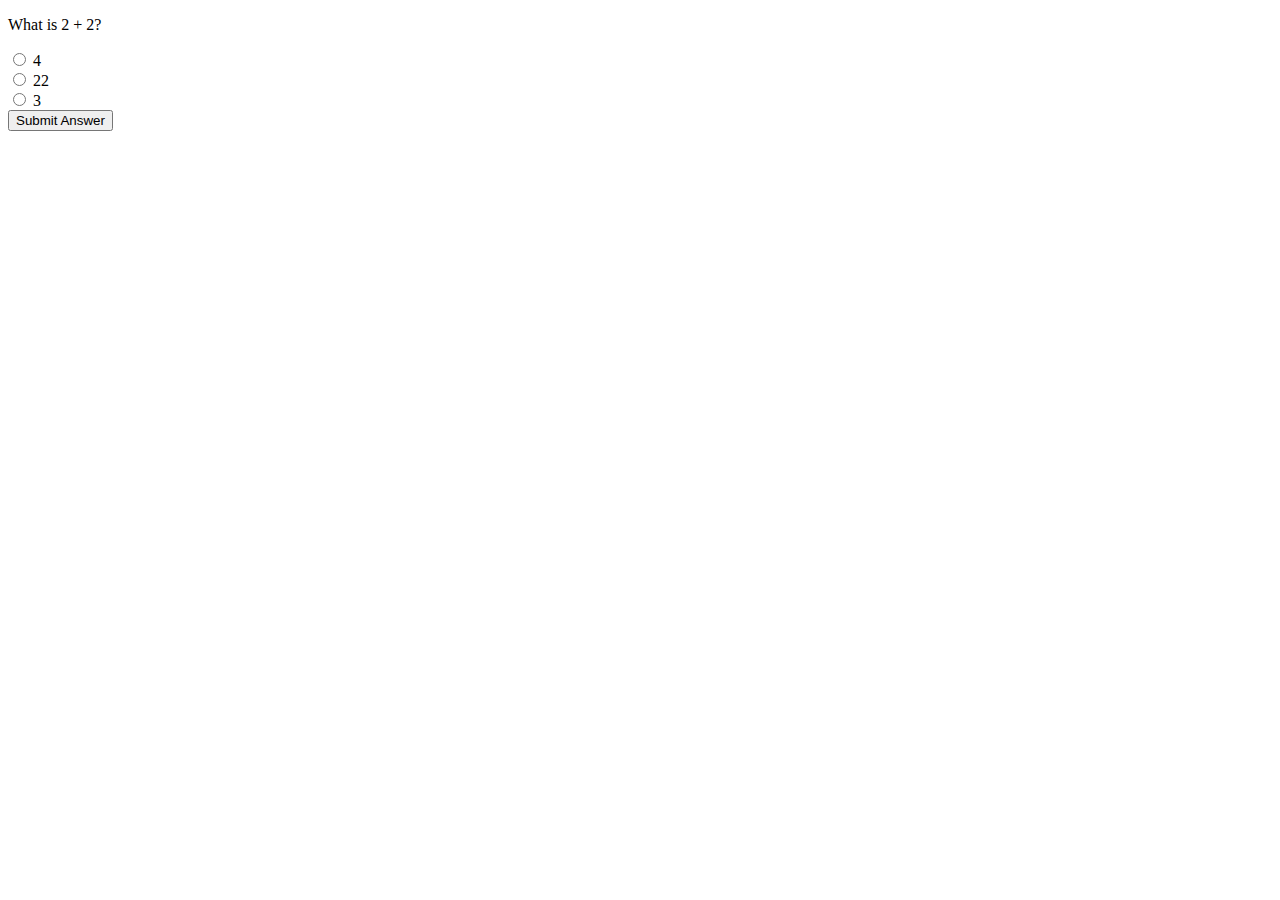
<file: index.html>
<!DOCTYPE html>
<html lang="en">
<head>
<meta charset="UTF-8">
<title>Simple Quiz</title>
</head>
<body>
<div id="quiz-container">
<p id="quiz-question">What is 2 + 2?</p>
<div>
<input type="radio" id="choice1" name="quiz" value="4">
<label for="choice1">4</label><br>
<input type="radio" id="choice2" name="quiz" value="22">
<label for="choice2">22</label><br>
<input type="radio" id="choice3" name="quiz" value="3">
<label for="choice3">3</label>
</div>
<button id="submit-answer">Submit Answer</button>
<p id="feedback"></p>
</div>
<script src="quiz.js"></script>
</body>
</html>
</file>
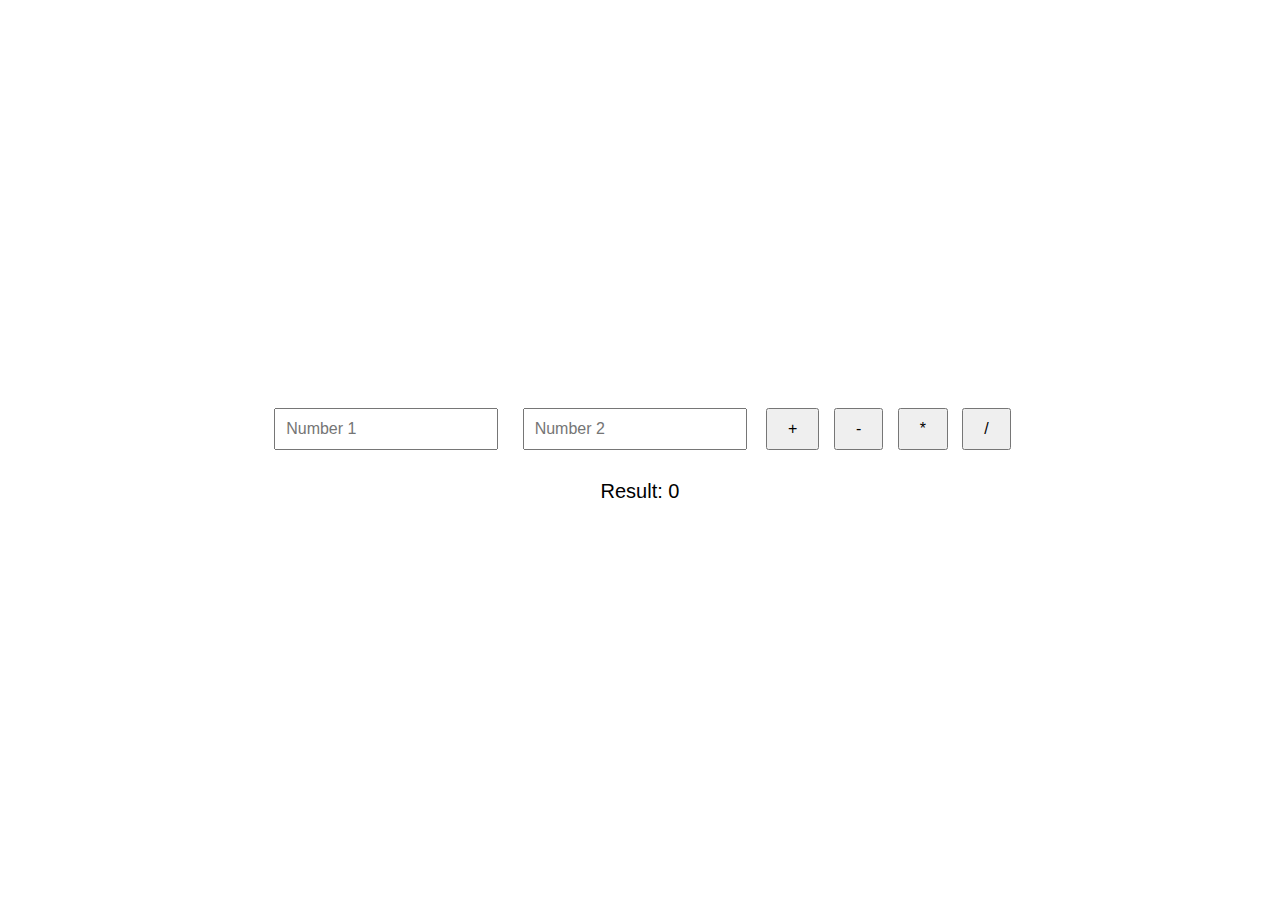
<file: calculator.html>
<!DOCTYPE html>
<html lang="en">
<head>
<meta charset="UTF-8">
<title>Simple Calculator</title>
<link rel="stylesheet" href="calculator.css">
</head>
<body>
<div id="calculator-container">
<input type="number" id="number1" placeholder="Number 1">
<input type="number" id="number2" placeholder="Number 2">

<button id="add">+</button>
<button id="subtract">-</button>
<button id="multiply">*</button>
<button id="divide">/</button>

<div id="result">Result: <span id="calculation-result">0</span></div>
</div>
<script src="calculator.js"></script>
</body>
</html>
</file>
<file: calculator.css>
body {
    font-family: Arial, sans-serif;
    display: flex;
    justify-content: center;
    align-items: center;
    height: 100vh;
    margin: 0;
    }
    
    #calculator-container {
    text-align: center;
    }
    
    input[type="number"] {
    margin: 10px;
    padding: 10px;
    width: 200px;
    font-size: 16px;
    }
    
    button {
    padding: 10px 20px;
    margin: 5px;
    font-size: 16px;
    cursor: pointer;
    }
    
    #result {
    margin-top: 20px;
    font-size: 20px;
    }
</file>
